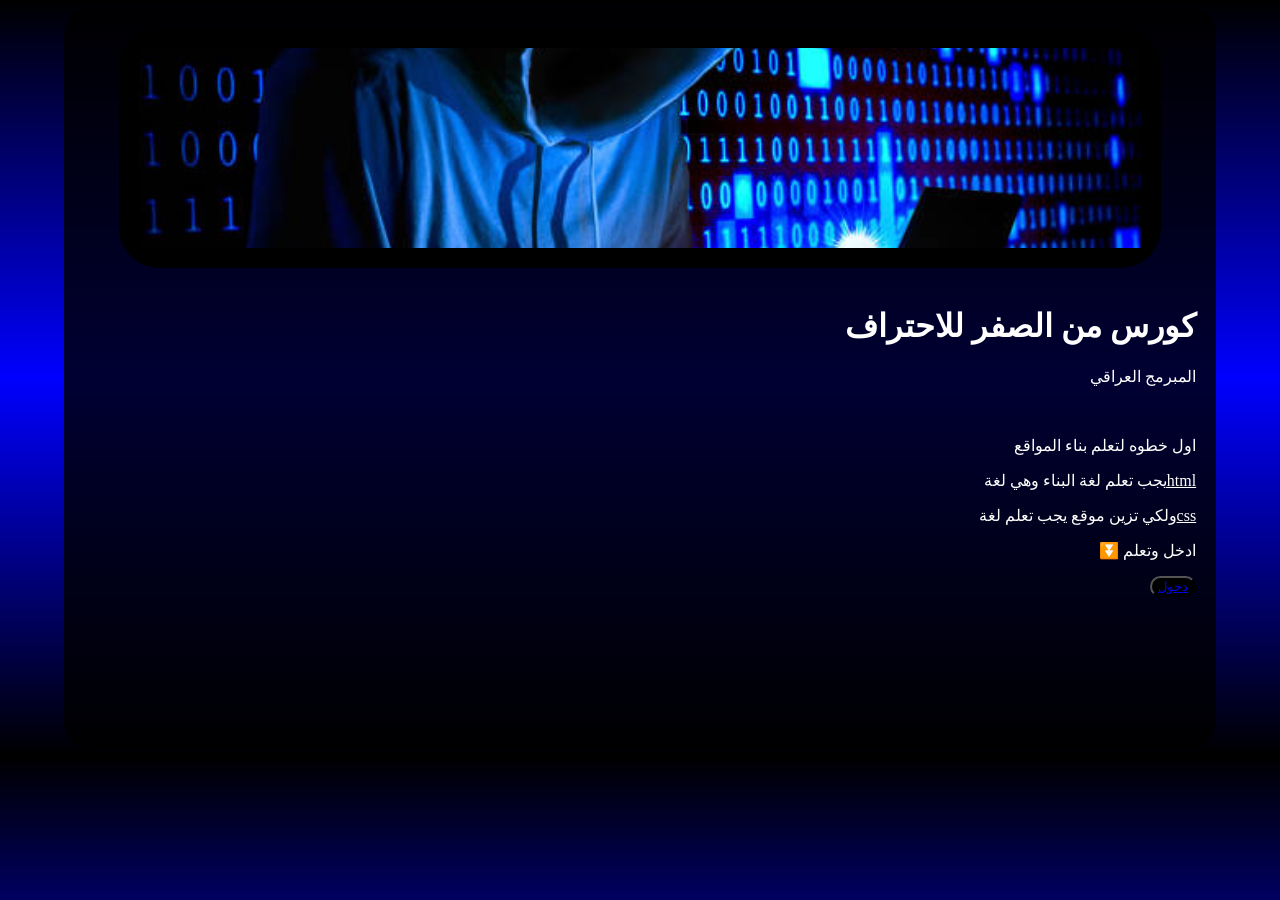
<file: index.html>
<!DOCTYPE html>
<html lang="en">
<head>
    <meta name="viewport" content="width=device-width, initial-scale=1.0">
    <meta charset="UTF-8">
    <meta charset="UTF-8">
    <title>Page title</title>
    <link rel="stylesheet" href="one.css">
</head>
<body>
    <div dir="rtl">
        <div class="q">
            <img src="g.jpg" >
        </div>
        <br>
        <h1 ="cors">كورس من الصفر للاحتراف</h1>
        <p id="iraq" >المبرمج العراقي</p>
        <br>
        <p id="web">اول خطوه لتعلم بناء المواقع</p>
      
        <p id="html"> <u>html</u>يجب تعلم لغة البناء وهي لغة</p></p>
        <p id="css"> <u>css</u>ولكي تزين موقع يجب تعلم لغة</p>
        <p id="log">ادخل وتعلم ⏬</p>
        <button id="enter">
              <a href="co.html">دخول</a>
        </button>
    </div> 
       
        
        
          
    </div>
</body>
</html>
</file>
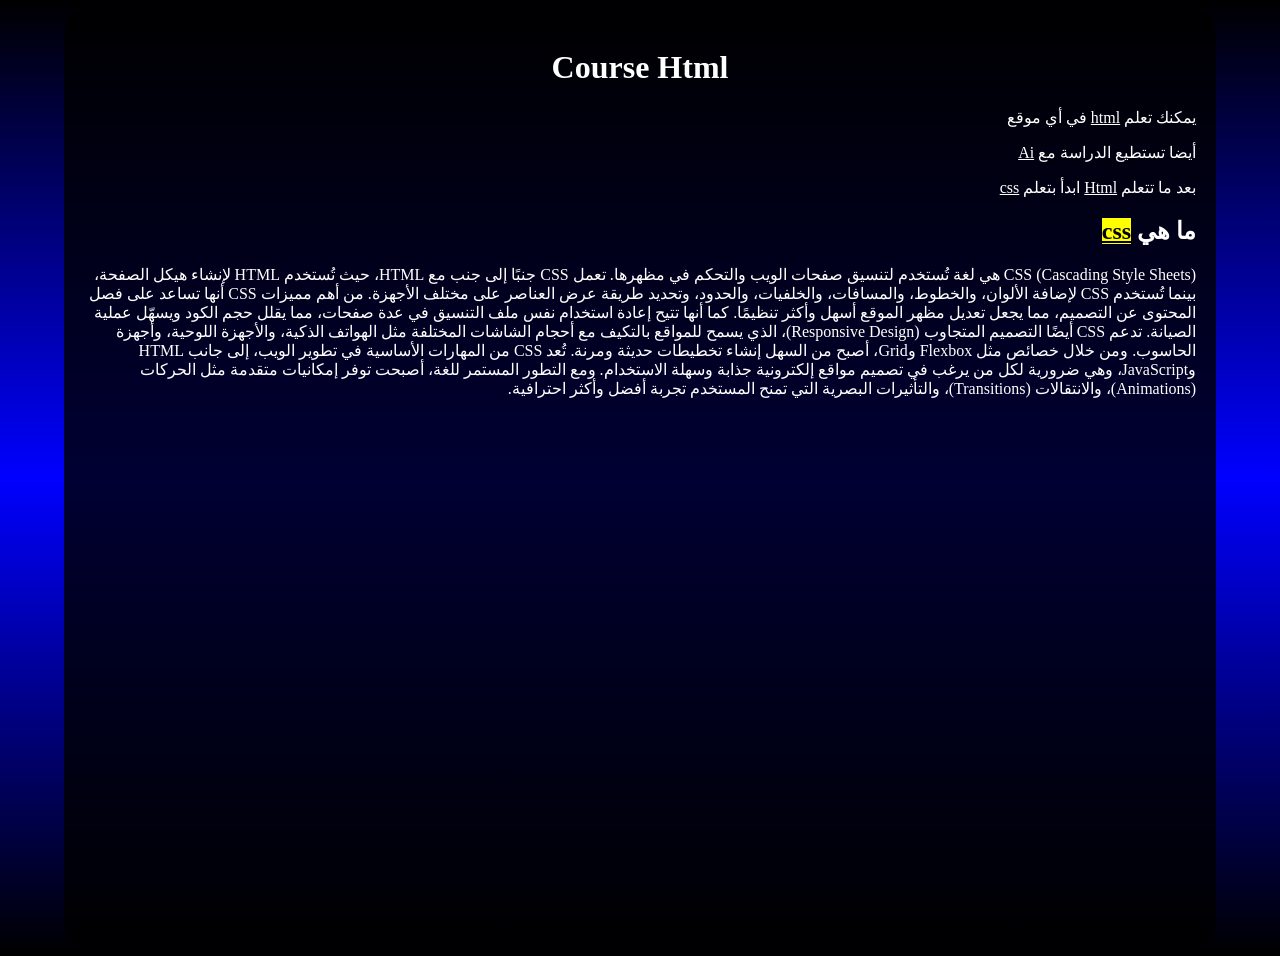
<file: co.html>
<!DOCTYPE html>
<html lang="en">
<head>
    <meta name="viewport" content="width=device-width, initial-scale=1.0">
    <meta charset="UTF-8">
    <meta charset="UTF-8">
    <title>Page title</title>
    <link rel="stylesheet" href="tow.css">
</head>
<body>
    <div class="hi" dir="rtl">
        <h1 id="e">Course Html</h1>
        <p> يمكنك تعلم <u> html</u> في أي موقع</p>
        <p>أيضا تستطيع الدراسة مع <u>Ai</u></p>
        <p>بعد ما تتعلم <u> Html</u> ابدأ بتعلم <u>css</u></p>
        <h2>ما هي <mark><u>css</u> </mark></h2>
        <p>CSS (Cascading Style Sheets) هي لغة تُستخدم لتنسيق صفحات الويب والتحكم في مظهرها. تعمل CSS جنبًا إلى جنب مع HTML، حيث تُستخدم HTML لإنشاء هيكل الصفحة، بينما تُستخدم CSS لإضافة الألوان، والخطوط، والمسافات، والخلفيات، والحدود، وتحديد طريقة عرض العناصر على مختلف الأجهزة.

من أهم مميزات CSS أنها تساعد على فصل المحتوى عن التصميم، مما يجعل تعديل مظهر الموقع أسهل وأكثر تنظيمًا. كما أنها تتيح إعادة استخدام نفس ملف التنسيق في عدة صفحات، مما يقلل حجم الكود ويسهّل عملية الصيانة.

تدعم CSS أيضًا التصميم المتجاوب (Responsive Design)، الذي يسمح للمواقع بالتكيف مع أحجام الشاشات المختلفة مثل الهواتف الذكية، والأجهزة اللوحية، وأجهزة الحاسوب. ومن خلال خصائص مثل Flexbox وGrid، أصبح من السهل إنشاء تخطيطات حديثة ومرنة.

تُعد CSS من المهارات الأساسية في تطوير الويب، إلى جانب HTML وJavaScript، وهي ضرورية لكل من يرغب في تصميم مواقع إلكترونية جذابة وسهلة الاستخدام. ومع التطور المستمر للغة، أصبحت توفر إمكانيات متقدمة مثل الحركات (Animations)، والانتقالات (Transitions)، والتأثيرات البصرية التي تمنح المستخدم تجربة أفضل وأكثر احترافية.</p>
        
    </div>
</body>
</html>
</file>
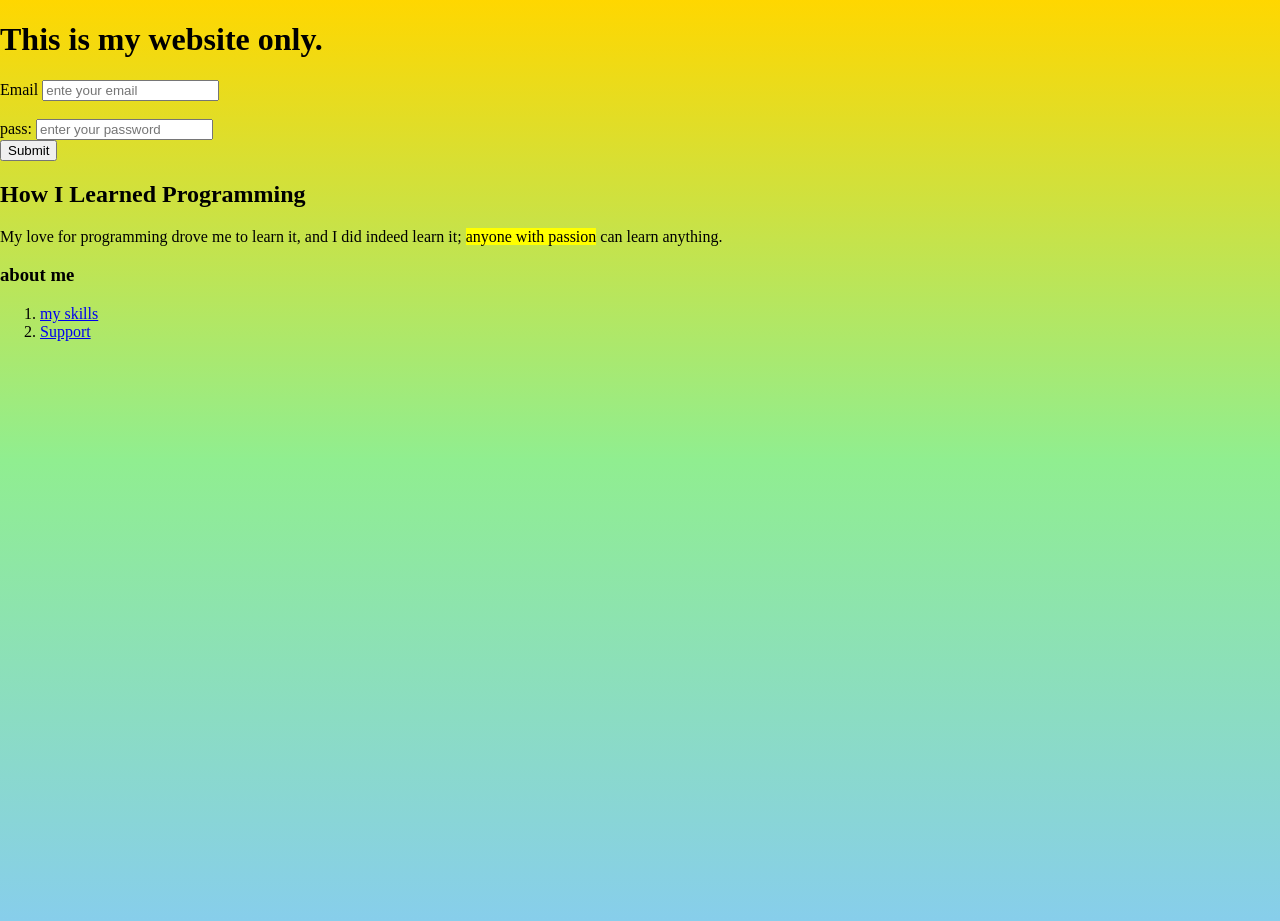
<file: indsx.html>
<!DOCTYPE html>
<html lang="en">
<head>
    <meta charset="UTF-8">
    <title>my first site</title>
    <style>
        body {
        background: linear-gradient(to top, #87CEEB, #90EE90, #FFD700);
        height: 100vh;
        margin: 0;
        }
    </style>
</head>
<body>
    <h1>This is my website only.</h1>
    <form>
        <label for="we"> Email</label>
        <input type="email" id="we" name="email" placeholder="ente your email" required>
        <br> <br>
        <label for="pas">pass:</label>
        <input type="password" name="password" placeholder="enter your password" required id="pas">
        <br>
        <input type="submit">
    </form>
    <h2> How I Learned Programming</h2>
    <p>My love for programming drove me to learn it, and I did indeed learn it; <mark>anyone with passion</mark> can learn anything. </p>
    <h3>about me</h3>
    <ol>
        <li>
            <a href="about_me.html">my skills</a>
        </li>
        <li>
            <a href="co.html">Support</a>
        </li>
    </ol>
    
    
    
</body>

</html>
</file>
<file: one.css>
body{
    background: linear-gradient(black,blue, black);
}
    
div{
    background-color: blue;
    height: 700px;
    width: 88%;
    margin-right: auto;
    margin-left: auto;
    padding-top: 10px;
    border-radius: 25px;
    background-color: rgba(0, 0, 0, 0.8); 
    color: white;
    padding: 20px;
}
.q{
    background-color: black;
    height: 200px;
    width: 90%;
    overflow : hidden;
    border-radius: 40px;
    
    }
.q img {
    width: 100%;
    height: 100%;
    object-fit: cover;
#cors{
    text-align: right;
}
#iraq{
    text-align: right;
}

#web{
    text-align: right;
}
#html{
    text-align: right;
}
#css{
    text-align: right;
}
#log{
    text-align: right;
}
}
#enter{
    background: black;
    border-radius: 20px;
    color: white;
    text-align: right;
   
}
</file>
<file: tow.css>
body{
    background: black;
    background: linear-gradient(black,blue, black);
    
}
.hi{
    background: black; 
    height: 900px;
    border-radius: 25px;
    color: white;
    padding: 20px;
    width: 88%;
    background-color: rgba(0, 0, 0, 0.8);
    margin-left: auto;
    margin-right: auto;
    
    
}
#e{
    text-align: center;
    
}
p{
    text-align: right;
}
</file>
